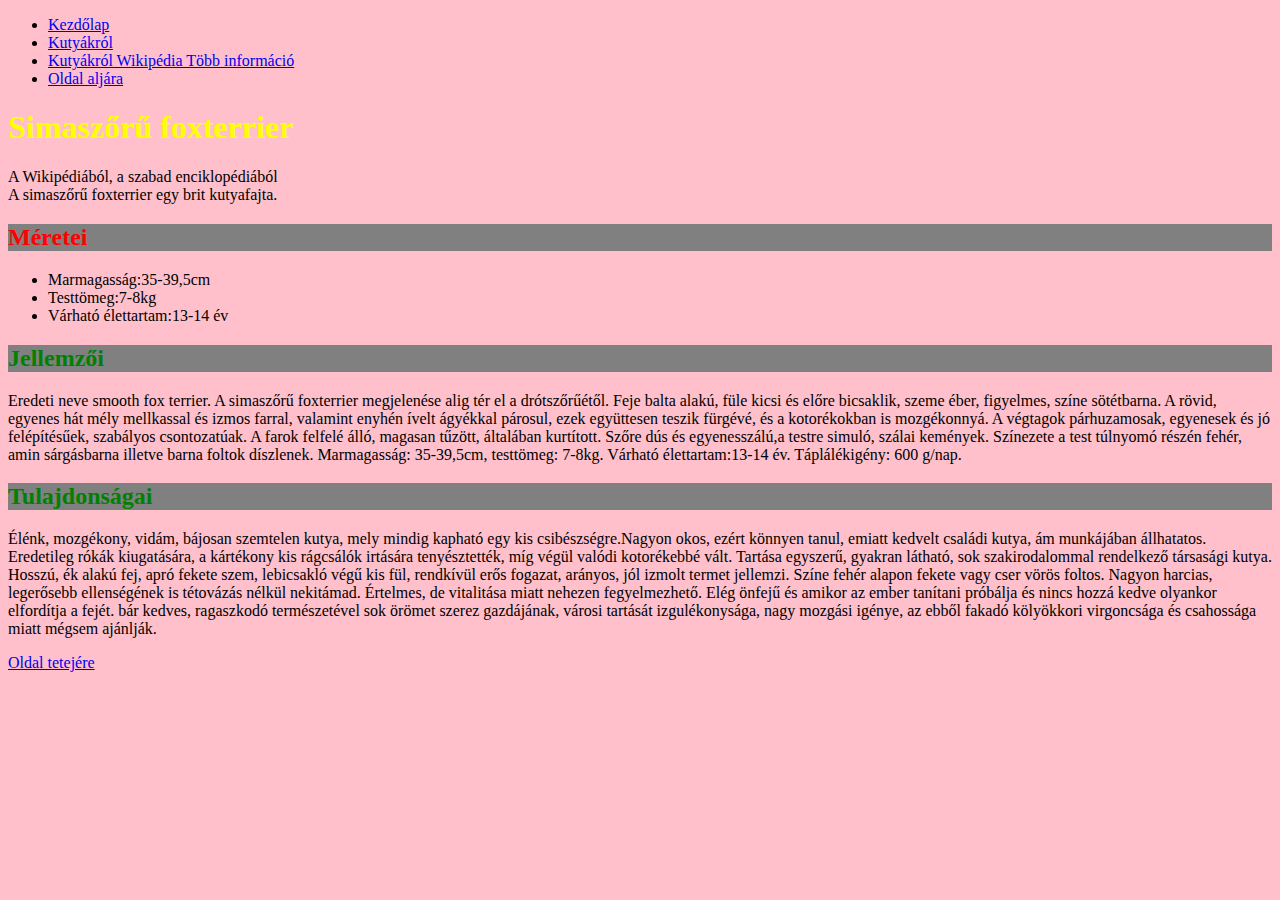
<file: index.html>
<!DOCTYPE HTML>
<html lang="hu">
   <head >
    
   <!-- Fejrész robotoknak szól -->
  <meta charset="UTF-8">
  <meta name="description" content="Leirás az oldal tartalmáról">
  <meta name="keywords" content="kulcsszo,keresőszó">
  <meta name="author" content="proffiistvan@gmail.com">
  <meta name="viewport" content="width=device-width, initial-scale=1.0">
  <title>Giligor István</title>
  <link rel="stylesheet" href="stilus.css">
    
  </head>
<body>
<ul id="tetejel">
    <li><a href="index.html">Kezdőlap</a></li>
    <li><a href="kutya.html">Kutyákról</a></li>
	<li><a href="https://hu.wikipedia.org/wiki/Kutya">Kutyákról Wikipédia Több információ</a></li>
	<li><a href="#alja">Oldal aljára</a></li>
	
</ul>
    <!-- Ide kerül a tartalom -->
	<h1>Simaszőrű foxterrier</h1>
	<p>A Wikipédiából, a szabad enciklopédiából<br>
     A simaszőrű foxterrier egy brit kutyafajta.</p>
    <h2 style ="color:red;">Méretei </h2>
	 <ul>
	 <li> Marmagasság:35-39,5cm </li>
	 <li> Testtömeg:7-8kg </li>
	 <li> Várható élettartam:13-14 év </li>
	 
	 </ul>
	<h2 >Jellemzői  </h2>
	<p>Eredeti neve smooth fox terrier. A simaszőrű foxterrier megjelenése alig tér el a drótszőrűétől. Feje balta alakú, füle kicsi és előre bicsaklik, szeme éber, figyelmes, színe sötétbarna. A rövid, egyenes hát mély mellkassal és izmos farral, valamint enyhén ívelt ágyékkal párosul, ezek együttesen teszik fürgévé, és a kotorékokban is mozgékonnyá. A végtagok párhuzamosak, egyenesek és jó felépítésűek, szabályos csontozatúak. A farok felfelé álló, magasan tűzött, általában kurtított. Szőre dús és egyenesszálú,a testre simuló, szálai kemények. Színezete a test túlnyomó részén fehér, amin sárgásbarna illetve barna foltok díszlenek. Marmagasság: 35-39,5cm, testtömeg: 7-8kg. Várható élettartam:13-14 év. Táplálékigény: 600 g/nap.</p>
	<h2 >Tulajdonságai  </h2>
	<p id="alja">
    Élénk, mozgékony, vidám, bájosan szemtelen kutya, mely mindig kapható egy kis csibészségre.Nagyon okos, ezért könnyen tanul, emiatt kedvelt családi kutya, ám munkájában állhatatos. Eredetileg rókák kiugatására, a kártékony kis rágcsálók irtására tenyésztették, míg végül valódi kotorékebbé vált. Tartása egyszerű, gyakran látható, sok szakirodalommal rendelkező társasági kutya. Hosszú, ék alakú fej, apró fekete szem, lebicsakló végű kis fül, rendkívül erős fogazat, arányos, jól izmolt termet jellemzi. Színe fehér alapon fekete vagy cser vörös foltos. Nagyon harcias, legerősebb ellenségének is tétovázás nélkül nekitámad. Értelmes, de vitalitása miatt nehezen fegyelmezhető. Elég önfejű és amikor az ember tanítani próbálja és nincs hozzá kedve olyankor elfordítja a fejét. bár kedves, ragaszkodó természetével sok örömet szerez gazdájának, városi tartását izgulékonysága, nagy mozgási igénye, az ebből fakadó kölyökkori virgoncsága és csahossága miatt mégsem ajánlják.</p>
	
	
	<a href="#tetejel">Oldal tetejére</a>
	
 </body>

</html>
</file>
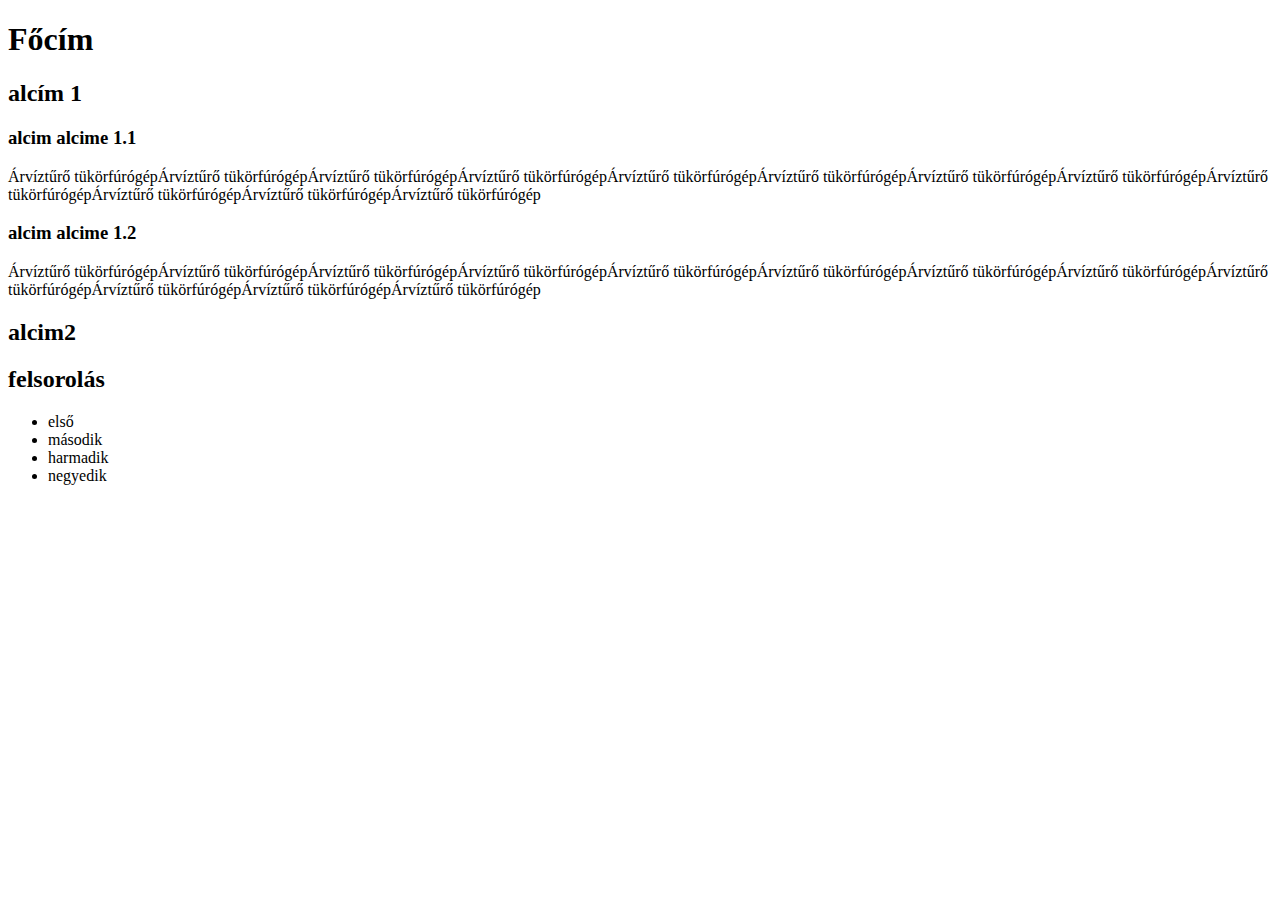
<file: index1.html>
<!DOCTYPE HTML>
<html lang="hu">
   <head >
   <!-- Fejrész robotoknak szól -->
    <meta charset="UTF-8">

  <meta name="description" content="Leirás az oldal tartalmáról">
  <meta name="keywords" content="kulcsszo,keresőszó">
  <meta name="author" content="proffiistvan@gmail.com">
  <meta name="viewport" content="width=device-width, initial-scale=1.0">
  <title>Giligor István</title>
  </head>
<body>
    <!-- Ide kerül a tartalom -->
	<h1>Főcím</h1>
    <h2>alcím 1</h2>
	<h3>alcim alcime 1.1 </h3>
	<p>Árvíztűrő  tükörfúrógépÁrvíztűrő  tükörfúrógépÁrvíztűrő  tükörfúrógépÁrvíztűrő  tükörfúrógépÁrvíztűrő  tükörfúrógépÁrvíztűrő  tükörfúrógépÁrvíztűrő  tükörfúrógépÁrvíztűrő  tükörfúrógépÁrvíztűrő  tükörfúrógépÁrvíztűrő  tükörfúrógépÁrvíztűrő  tükörfúrógépÁrvíztűrő  tükörfúrógép</p>
	<h3>alcim alcime 1.2 </h3>
	<p>Árvíztűrő  tükörfúrógépÁrvíztűrő  tükörfúrógépÁrvíztűrő  tükörfúrógépÁrvíztűrő  tükörfúrógépÁrvíztűrő  tükörfúrógépÁrvíztűrő  tükörfúrógépÁrvíztűrő  tükörfúrógépÁrvíztűrő  tükörfúrógépÁrvíztűrő  tükörfúrógépÁrvíztűrő  tükörfúrógépÁrvíztűrő  tükörfúrógépÁrvíztűrő  tükörfúrógép</p>
	<h2> alcim2 </h2>
	 
	 <h2> felsorolás  </h2>
	 <ul>
	 <li> első </li>
	 <li> második </li>
	 <li> harmadik </li>
	 <li> negyedik </li>
	 
	 </ul>
 </body>

</html>
</file>
<file: stilus.css>
@charset "utf-8";

h1  {  color:yellow;}
h2  {color:green;
background: gray;
}

body {background-color: pink;
      font-family: "Times New Roman" , Times, serif;
	  }
</file>
